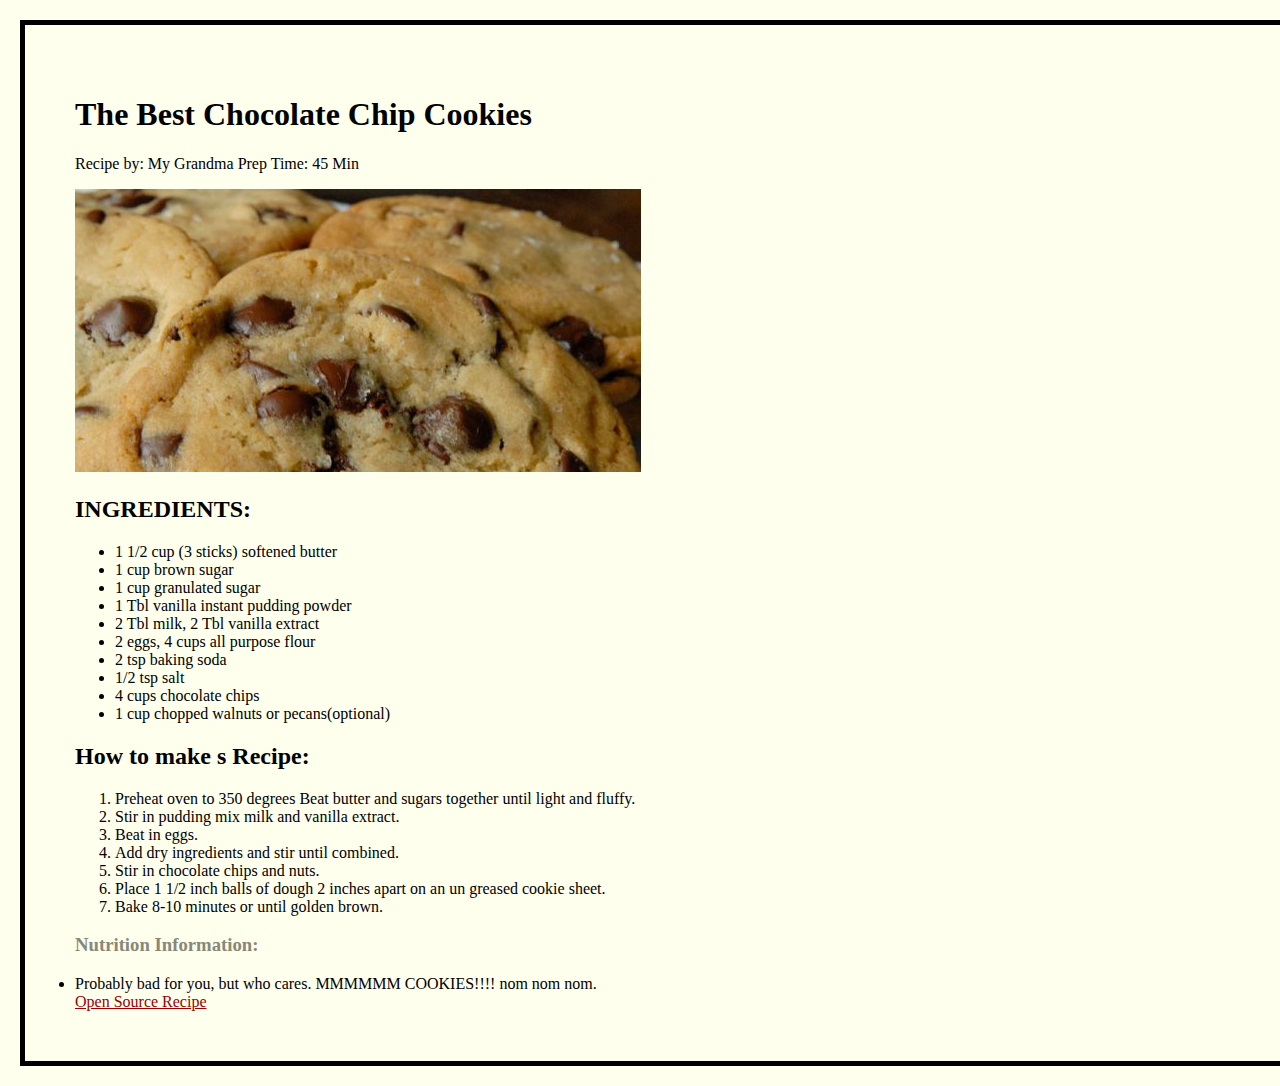
<file: cookie recipe/cookie_recipe-master/index.html>
<!DOCTYPE html>
<html>
  <head>
    <title>The Best Chocolate Chip Cookies</title>
    <link rel="stylesheet" type="text/css" href="main.css"/>
  </head>
  <body>
    <div class "container">
    <h1>The Best Chocolate Chip Cookies</h1>
    <p>Recipe by: My Grandma
    Prep Time: 45 Min</p>
    <img src="cookies.jpg">
    <h2>INGREDIENTS:</h2>
      <ul>
          <li>1 1/2 cup (3 sticks) softened butter</li>
          <li>1 cup brown sugar</li>
          <li>1 cup granulated sugar</li>
          <li>1 Tbl vanilla instant pudding powder</li>
          <li>2 Tbl milk, 2 Tbl vanilla extract</li>
          <li>2 eggs, 4 cups all purpose flour</li>
          <li>2 tsp baking soda</li>
          <li>1/2 tsp salt</li>
          <li>4 cups chocolate chips</li>
          <li>1 cup chopped walnuts or pecans(optional)</li>
      </ul>
  <h2>How to make <Mama></Mama>s Recipe:</h2>
    <ol>
        <li>Preheat oven to 350 degrees Beat butter and sugars together until light and fluffy.</li>
        <li>Stir in pudding mix milk and vanilla extract.</li>
        <li>Beat in eggs.</li>
        <li>Add dry ingredients and stir until combined.</li>
        <li>Stir in chocolate chips and nuts.</li>
        <li>Place 1 1/2 inch balls of dough 2 inches apart on an un greased cookie sheet.</li>
        <li>Bake 8-10 minutes or until golden brown.</li>
      </ol>
    <h3>Nutrition Information:</h3>
    <li>Probably bad for you, but who cares. MMMMMM COOKIES!!!! nom nom nom.</li>
        <a href="http://www.opensourcefood.com/people/Amanori/recipes/mamas-recipe-the-best-chocolate-chip-cookies">Open Source Recipe</a>
    </div>
  </body>


<html>
</file>
<file: cookie recipe/cookie_recipe-master/main.css>
body {
  height: 100%;
  padding-top: 50px;
  padding-right: 50px;
  padding-bottom: 50px;
  padding-left: 50px;
  width: 100%;
  background-color: #FFE;
  border-color: black;
  border-width: thick;
  border-style: solid;
  margin: 20px;
}
img {
  border-width: medium;
  border-color: black
}
a {
  color: #900
}
h3 {
  color: #887
}






Cookie Recipe CSS
=================

- The background color for the page is #FFE
- The color for the text reading "Nutrition Information" is #887
- The link color is #900

Bonus: The border on the page and around the image is black

Note:

So, in case you didn't know, your grandma didn't actually make this recipe, it was altered from Open Source Recipe "http://www.opensourcefood.com/people/Amanori/recipes/mamas-recipe-the-best-chocolate-chip-cookies"
Sorry to break the news.
</file>
